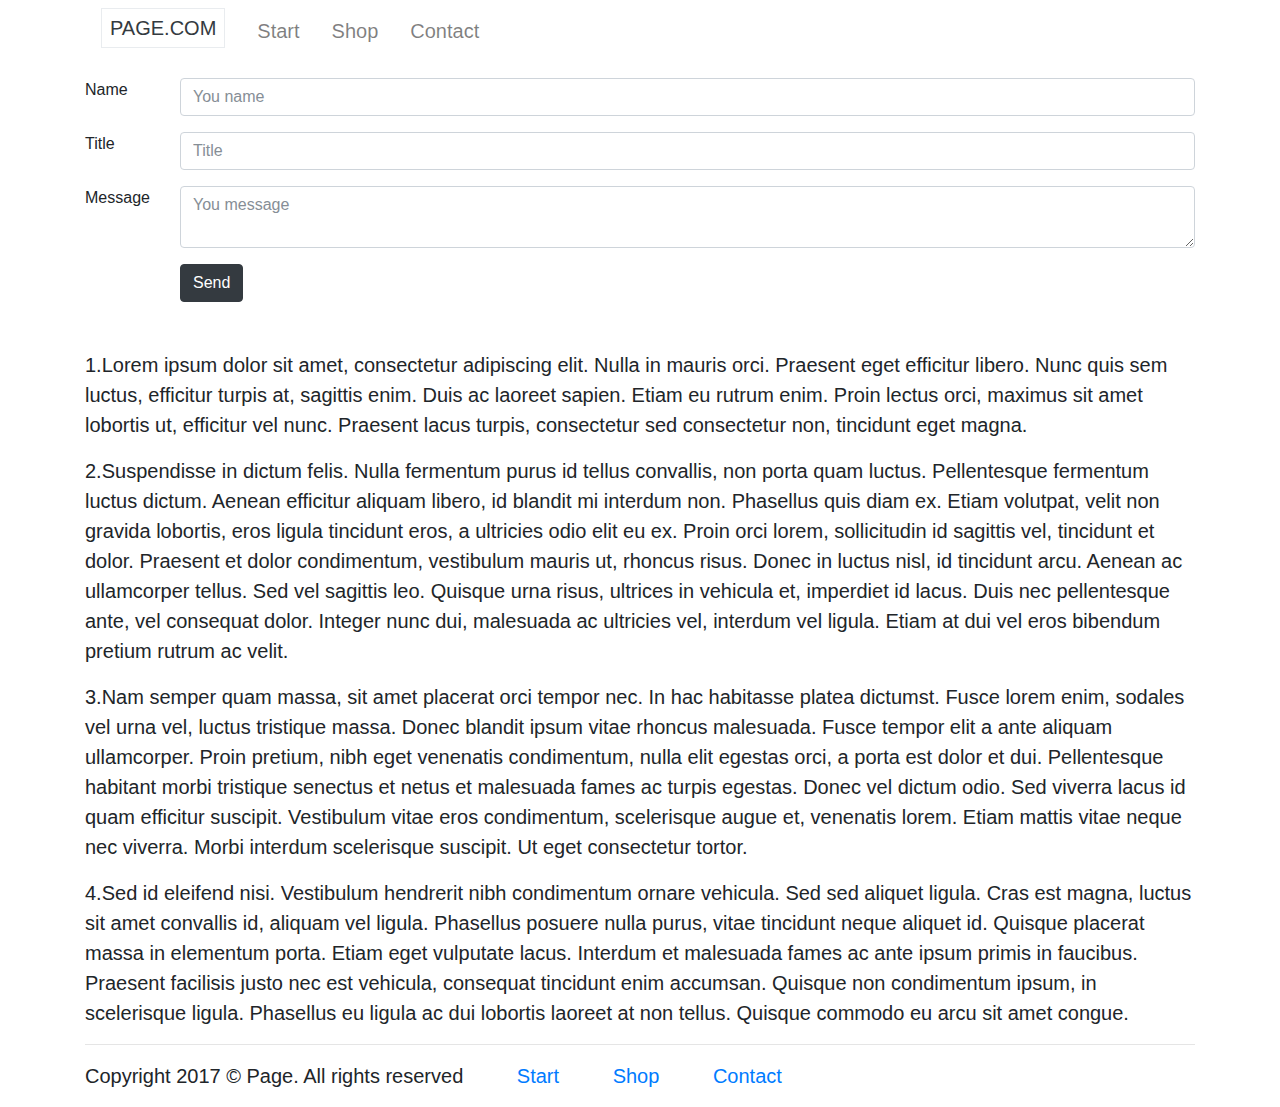
<file: TemplateTwo/pages/contact.html>
<!DOCTYPE html>
<html>
<head>
    <title>Template two</title>
    <meta charset="UTF-8">
    <meta name="viewport" content="width=device-width, initial-scale=1, shrink-to-fit=no">
    <link rel="stylesheet" href="../style/style.css">
    <link href="https://fonts.googleapis.com/css?family=Raleway&amp;subset=latin-ext" rel="stylesheet">
    <script src="https://code.jquery.com/jquery-3.2.1.slim.min.js" integrity="sha384-KJ3o2DKtIkvYIK3UENzmM7KCkRr/rE9/Qpg6aAZGJwFDMVNA/GpGFF93hXpG5KkN" crossorigin="anonymous"></script>
    <script src="https://cdnjs.cloudflare.com/ajax/libs/popper.js/1.12.3/umd/popper.min.js" integrity="sha384-vFJXuSJphROIrBnz7yo7oB41mKfc8JzQZiCq4NCceLEaO4IHwicKwpJf9c9IpFgh" crossorigin="anonymous"></script>
    <link rel="stylesheet" href="../style/css/bootstrap.min.css">
    <script rel="script" src="../style/js/bootstrap.min.js"></script>

</head>
<body>

    <div class="container">
        <nav class="navbar navbar-light  navbar-collapse navbar-expand-sm">
            <button class="navbar-toggler" type="button" data-toggle="collapse" data-target="#navbar">
                <span class="navbar-toggler-icon"></span>
            </button>
            <div class="collapse navbar-collapse" id="navbar">
                <div class="navbar-nav lead">
                    <div class="navbar-brand"><span class="text-dark text-uppercase border p-2">Page.com</span></div>
                    <a class="nav-item nav-link mx-2" href="../index.html">Start</a>
                    <a class="nav-item nav-link mx-2" href="shop.html">Shop</a>
                    <a class="nav-item nav-link mx-2" href="contact.html">Contact</a>
                </div>
            </div>
        </nav>
    </div>

    <div class="container">
        <div class="row">
            <form class="col-12">
                <div class="row">
                <div class="col-1 mt-3">
                    <label for="name">Name</label>
                </div>
                <div class="col-11 mt-3">
                    <input class="form-control" id="name" type="text" placeholder="You name">
                </div>

                <div class="col-1 mt-3">
                    <label for="title">Title</label>
                </div>
                    <div class="col-11">
                        <input class="form-control mt-3" id="title" type="text" placeholder="Title">
                    </div>

                <div class="col-1 mt-3">
                    <label for="message">Message</label>
                </div>
                <div class="col-11 mt-3">
                    <textarea class="form-control" id="message" placeholder="You message"></textarea>
                    <button class="btn btn-dark mt-3">Send</button>
                </div>
                </div>
            </form>
        </div>
    </div>

    <div class="container mt-5">
        <p class="lead">1.Lorem ipsum dolor sit amet, consectetur adipiscing elit. Nulla in mauris orci. Praesent eget efficitur libero. Nunc quis sem luctus, efficitur turpis at, sagittis enim. Duis ac laoreet sapien. Etiam eu rutrum enim. Proin lectus orci, maximus sit amet lobortis ut, efficitur vel nunc. Praesent lacus turpis, consectetur sed consectetur non, tincidunt eget magna.</p>
        <p class="lead">2.Suspendisse in dictum felis. Nulla fermentum purus id tellus convallis, non porta quam luctus. Pellentesque fermentum luctus dictum. Aenean efficitur aliquam libero, id blandit mi interdum non. Phasellus quis diam ex. Etiam volutpat, velit non gravida lobortis, eros ligula tincidunt eros, a ultricies odio elit eu ex. Proin orci lorem, sollicitudin id sagittis vel, tincidunt et dolor. Praesent et dolor condimentum, vestibulum mauris ut, rhoncus risus. Donec in luctus nisl, id tincidunt arcu. Aenean ac ullamcorper tellus. Sed vel sagittis leo. Quisque urna risus, ultrices in vehicula et, imperdiet id lacus. Duis nec pellentesque ante, vel consequat dolor. Integer nunc dui, malesuada ac ultricies vel, interdum vel ligula. Etiam at dui vel eros bibendum pretium rutrum ac velit.</p>
        <p class="lead">3.Nam semper quam massa, sit amet placerat orci tempor nec. In hac habitasse platea dictumst. Fusce lorem enim, sodales vel urna vel, luctus tristique massa. Donec blandit ipsum vitae rhoncus malesuada. Fusce tempor elit a ante aliquam ullamcorper. Proin pretium, nibh eget venenatis condimentum, nulla elit egestas orci, a porta est dolor et dui. Pellentesque habitant morbi tristique senectus et netus et malesuada fames ac turpis egestas. Donec vel dictum odio. Sed viverra lacus id quam efficitur suscipit. Vestibulum vitae eros condimentum, scelerisque augue et, venenatis lorem. Etiam mattis vitae neque nec viverra. Morbi interdum scelerisque suscipit. Ut eget consectetur tortor.</p>
        <p class="lead">4.Sed id eleifend nisi. Vestibulum hendrerit nibh condimentum ornare vehicula. Sed sed aliquet ligula. Cras est magna, luctus sit amet convallis id, aliquam vel ligula. Phasellus posuere nulla purus, vitae tincidunt neque aliquet id. Quisque placerat massa in elementum porta. Etiam eget vulputate lacus. Interdum et malesuada fames ac ante ipsum primis in faucibus. Praesent facilisis justo nec est vehicula, consequat tincidunt enim accumsan. Quisque non condimentum ipsum, in scelerisque ligula. Phasellus eu ligula ac dui lobortis laoreet at non tellus. Quisque commodo eu arcu sit amet congue.</p>
    </div>

    <div class="container">
        <hr>
        <footer>
            <div class="">
                <p class="lead justify-content-center ">
                    Copyright 2017 &copy; Page. All rights reserved
                    <a class="ml-sm-1 ml-md-5 ml-lg-5" href="../index.html">Start</a>
                    <a class="ml-sm-1 ml-md-5 ml-lg-5" href="shop.html">Shop</a>
                    <a class="ml-sm-1 ml-md-5 ml-lg-5" href="contact.html">Contact</a>
            </div>
        </footer>
    </div>

</body>
</html>
</file>
<file: TemplateTwo/style/style.css>
.hero{
    background: url('https://static.pexels.com/photos/594233/pexels-photo-594233.jpeg');
    background-repeat: no-repeat;
}
.hide{
    display: none;
}
.overlay{
    position: absolute;
    top: 0;
    right: 0;
    bottom: 0;
    left: 0;
    width:100%;
    height:100%;
    content: "";
    z-index: 0;
    background: none repeat #1d2124;
    opacity: 0.9;

}
.sharehover{
    display: none;
}
</file>
